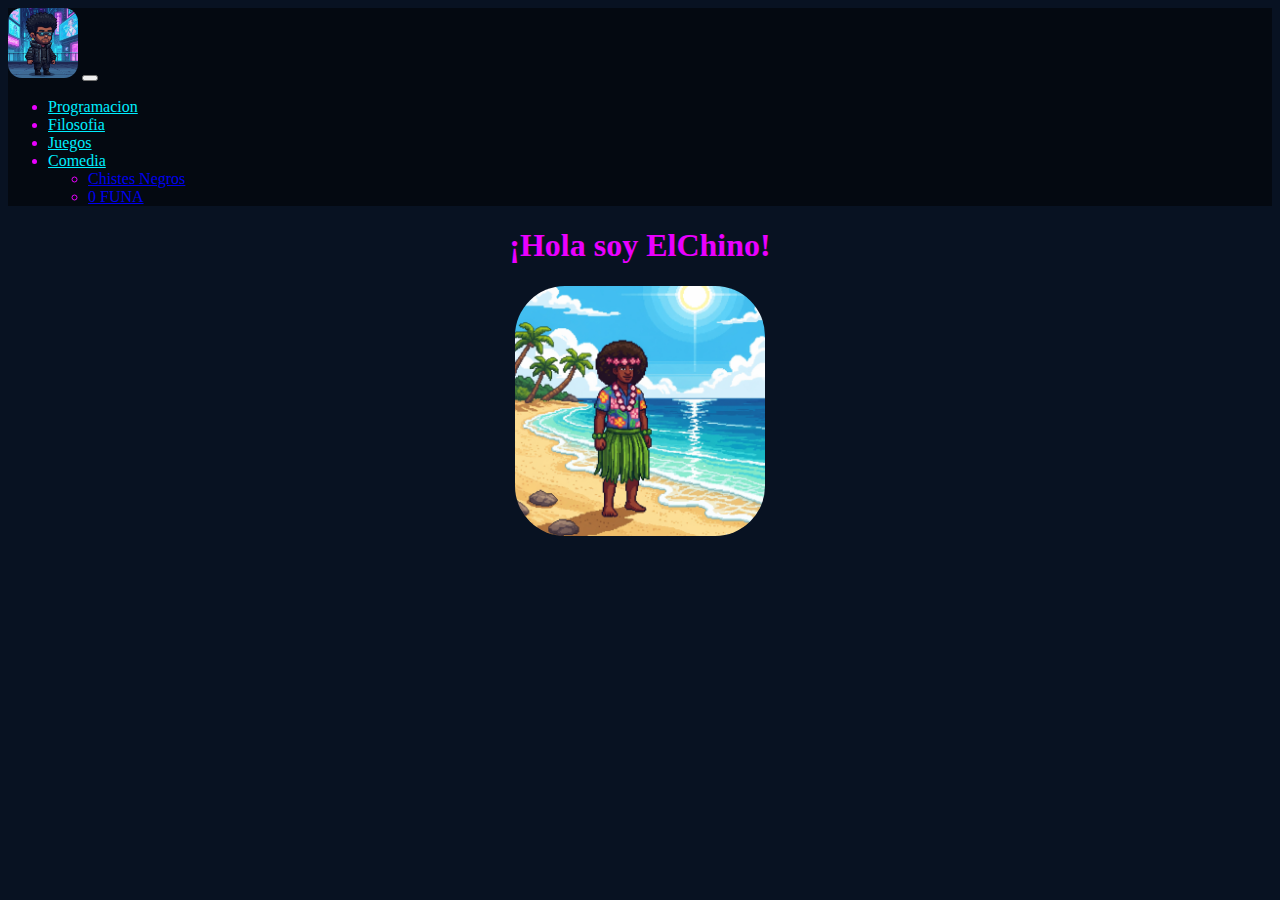
<file: index.html>
<!DOCTYPE html>
<html lang="en">
<head>
    <meta charset="UTF-8">
    <meta name="viewport" content="width=device-width, initial-scale=1.0">
    <title>APP_CV</title>
    <link rel="stylesheet" href="estilos.css"/>
    <link rel="manifest" href="manifest.json"/>
    <link href="https://cdn.jsdelivr.net/npm/bootstrap@5.3.2/dist/css/bootstrap.min.css" rel="stylesheet" integrity="sha384-T3c6CoIi6uLrA9TneNEoa7RxnatzjcDSCmG1MXxSR1GAsXEV/Dwwykc2MPK8M2HN" crossorigin="anonymous"><link href="https://cdn.jsdelivr.net/npm/bootstrap@5.3.2/dist/css/bootstrap.min.css" rel="stylesheet" integrity="sha384-T3c6CoIi6uLrA9TneNEoa7RxnatzjcDSCmG1MXxSR1GAsXEV/Dwwykc2MPK8M2HN" crossorigin="anonymous">
    <script>
    if ('serviceWorker' in navigator) {
      window.addEventListener('load', () => {
        navigator.serviceWorker.register('service-worker.js')
          .then(reg => console.log('Service Worker registrado', reg))
          .catch(err => console.log('Error al registrar el Service Worker', err));
      });
    }
  </script>
</head>
<body>
    
            <nav class="navbar navbar-expand-lg custom-navbar">
  <div class="container-fluid">
    <a class="navbar-brand" href="#"><img src="chinologo.jpeg" height="70" width="70"></a>
    <button class="navbar-toggler" type="button" data-bs-toggle="collapse" data-bs-target="#navbarNavDropdown" aria-controls="navbarNavDropdown" aria-expanded="false" aria-label="Toggle navigation">
      <span class="navbar-toggler-icon"></span>
    </button>
    <div class="collapse navbar-collapse" id="navbarNavDropdown">
      <ul class="navbar-nav">
        <li class="nav-item">
          <a class="nav-link active" aria-current="page" href="Programacion.html">Programacion</a>
        </li>
        <li class="nav-item">
          <a class="nav-link" href="Filosofia.html">Filosofia</a>
        </li>
        <li class="nav-item">
          <a class="nav-link" href="juegos.html">Juegos</a>
        </li>
        <li class="nav-item dropdown">
          <a class="nav-link dropdown-toggle" href="#" role="button" data-bs-toggle="dropdown" aria-expanded="false">
            Comedia
          </a>
          <ul class="dropdown-menu">
            <li><a class="dropdown-item" href="#">Chistes Negros</a></li>
            <li><a class="dropdown-item" href="#">0 FUNA</a></li>
          </ul>
        </li>
      </ul>
    </div>
  </div>
</nav>
    <center>
    <h1>¡Hola soy ElChino!</h1>
    <script src="https://cdn.jsdelivr.net/npm/bootstrap@5.3.2/dist/js/bootstrap.bundle.min.js" integrity="sha384-C6RzsynM9kWDrMNeT87bh95OGNyZPhcTNXj1NW7RuBCsyN/o0jlpcV8Qyq46cDfL" crossorigin="anonymous"></script>
    <img src="chinohawai.jpeg" height="250" width="250">
    </center>
</body>
</html>
</file>
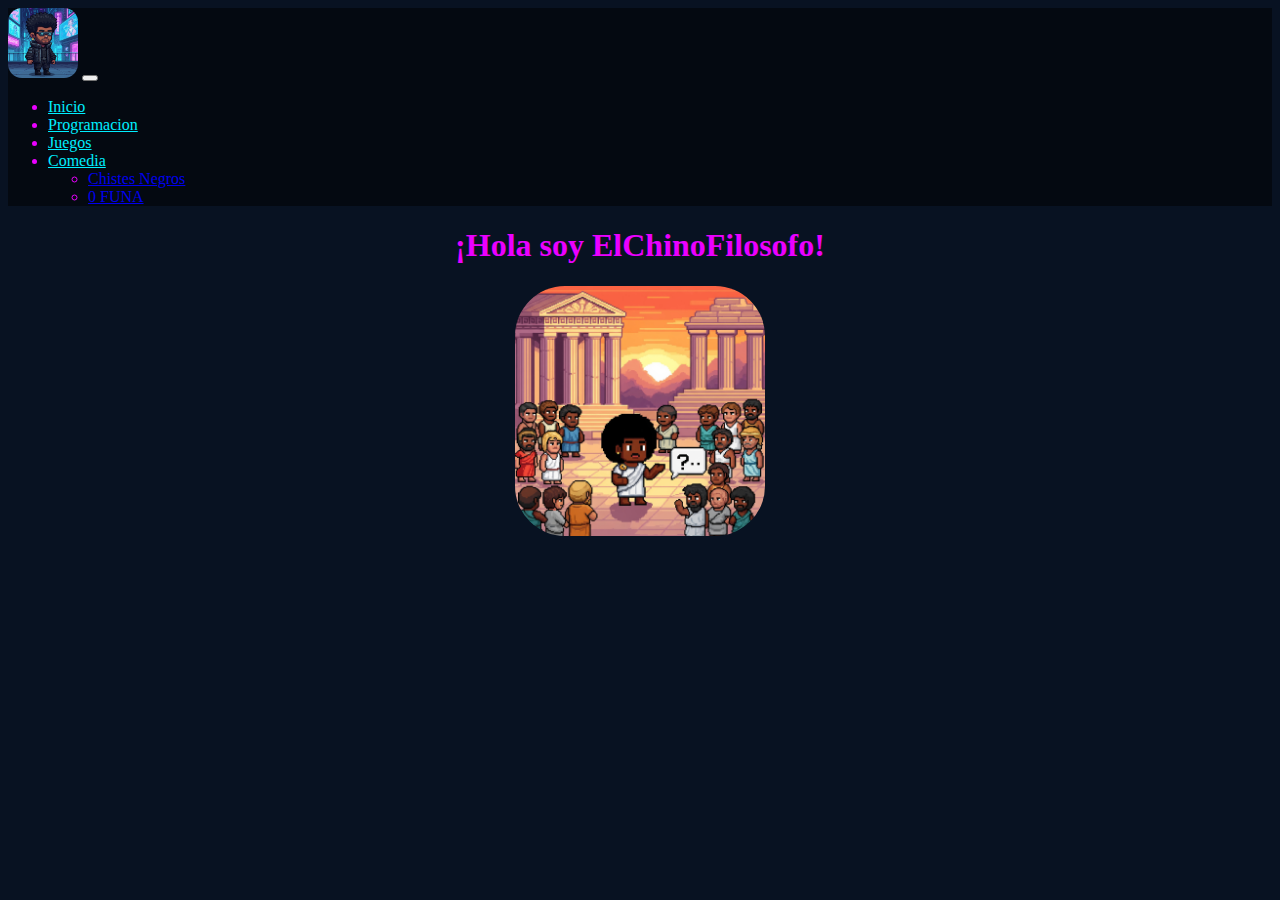
<file: Filosofia.html>
<!DOCTYPE html>
<html lang="en">
<head>
    <meta charset="UTF-8">
    <meta name="viewport" content="width=device-width, initial-scale=1.0">
    <title>Filosofia</title>
        <link rel="stylesheet" href="estilos.css"/>
    <link href="https://cdn.jsdelivr.net/npm/bootstrap@5.3.2/dist/css/bootstrap.min.css" rel="stylesheet" integrity="sha384-T3c6CoIi6uLrA9TneNEoa7RxnatzjcDSCmG1MXxSR1GAsXEV/Dwwykc2MPK8M2HN" crossorigin="anonymous"><link href="https://cdn.jsdelivr.net/npm/bootstrap@5.3.2/dist/css/bootstrap.min.css" rel="stylesheet" integrity="sha384-T3c6CoIi6uLrA9TneNEoa7RxnatzjcDSCmG1MXxSR1GAsXEV/Dwwykc2MPK8M2HN" crossorigin="anonymous">
</head>
<body>
    
            <nav class="navbar navbar-expand-lg custom-navbar">
  <div class="container-fluid">
    <a class="navbar-brand" href="#"><img src="chinologo.jpeg" height="70" width="70"></a>
    <button class="navbar-toggler" type="button" data-bs-toggle="collapse" data-bs-target="#navbarNavDropdown" aria-controls="navbarNavDropdown" aria-expanded="false" aria-label="Toggle navigation">
      <span class="navbar-toggler-icon"></span>
    </button>
    <div class="collapse navbar-collapse" id="navbarNavDropdown">
      <ul class="navbar-nav">
        <li class="nav-item">
          <a class="nav-link active" aria-current="page" href="Index.html">Inicio</a>
        </li>
        <li class="nav-item">
          <a class="nav-link" href="Programacion.html">Programacion</a>
        </li>
        <li class="nav-item">
          <a class="nav-link" href="juegos.html">Juegos</a>
        </li>
        <li class="nav-item dropdown">
          <a class="nav-link dropdown-toggle" href="#" role="button" data-bs-toggle="dropdown" aria-expanded="false">
            Comedia
          </a>
          <ul class="dropdown-menu">
            <li><a class="dropdown-item" href="#">Chistes Negros</a></li>
            <li><a class="dropdown-item" href="#">0 FUNA</a></li>
          </ul>
        </li>
      </ul>
    </div>
  </div>
</nav>
    <center>
    <h1>¡Hola soy ElChinoFilosofo!</h1>
    <script src="https://cdn.jsdelivr.net/npm/bootstrap@5.3.2/dist/js/bootstrap.bundle.min.js" integrity="sha384-C6RzsynM9kWDrMNeT87bh95OGNyZPhcTNXj1NW7RuBCsyN/o0jlpcV8Qyq46cDfL" crossorigin="anonymous"></script>
    <img src="ChinoFilosofo.jpeg" height="250" width="250">
    </center>
</body>
</html>
</file>
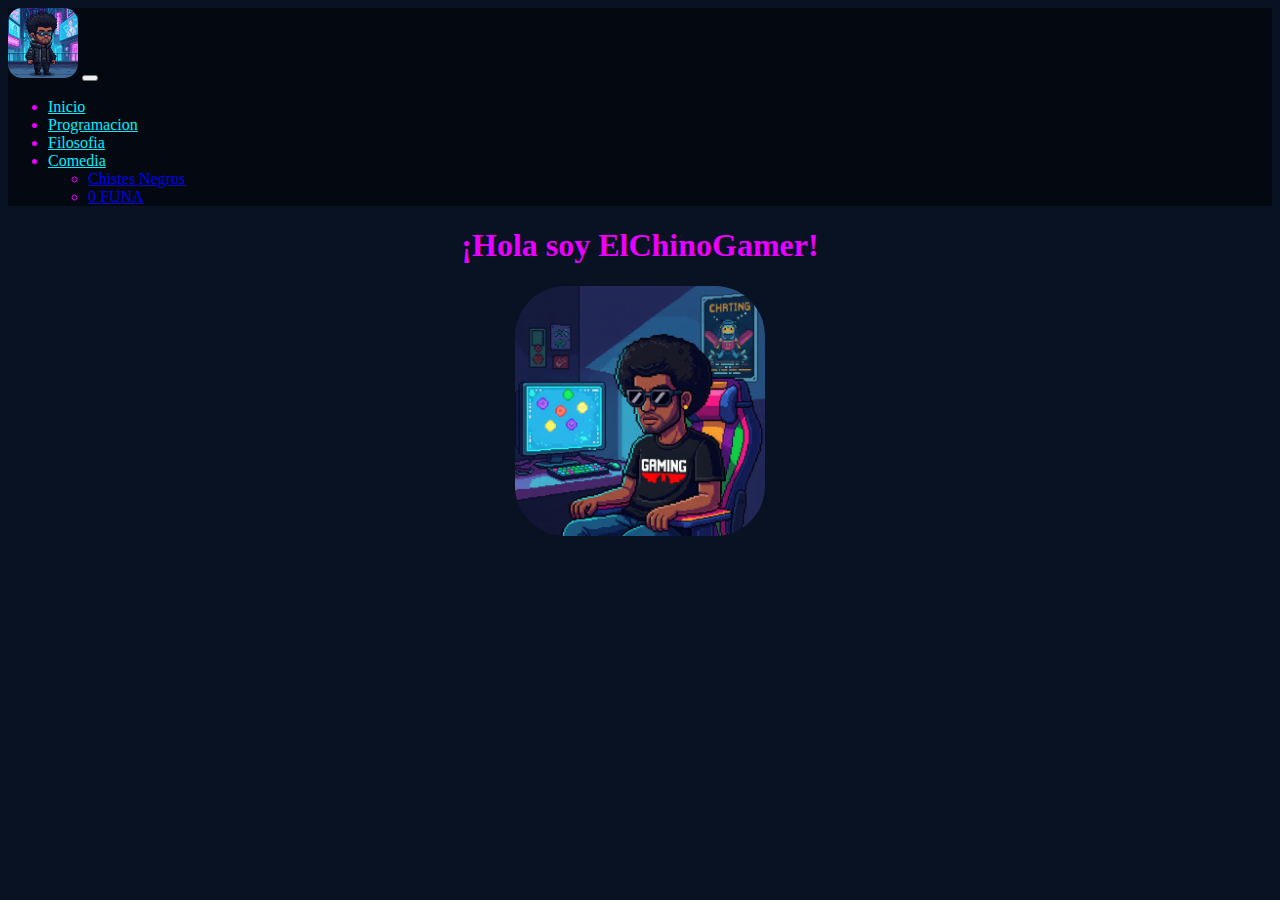
<file: juegos.html>
<!DOCTYPE html>
<html lang="en">
<head>
    <meta charset="UTF-8">
    <meta name="viewport" content="width=device-width, initial-scale=1.0">
    <title>Programacion</title>
        <link rel="stylesheet" href="estilos.css"/>
    <link href="https://cdn.jsdelivr.net/npm/bootstrap@5.3.2/dist/css/bootstrap.min.css" rel="stylesheet" integrity="sha384-T3c6CoIi6uLrA9TneNEoa7RxnatzjcDSCmG1MXxSR1GAsXEV/Dwwykc2MPK8M2HN" crossorigin="anonymous"><link href="https://cdn.jsdelivr.net/npm/bootstrap@5.3.2/dist/css/bootstrap.min.css" rel="stylesheet" integrity="sha384-T3c6CoIi6uLrA9TneNEoa7RxnatzjcDSCmG1MXxSR1GAsXEV/Dwwykc2MPK8M2HN" crossorigin="anonymous">
</head>
<body>
    
            <nav class="navbar navbar-expand-lg custom-navbar">
  <div class="container-fluid">
    <a class="navbar-brand" href="#"><img src="chinologo.jpeg" height="70" width="70"></a>
    <button class="navbar-toggler" type="button" data-bs-toggle="collapse" data-bs-target="#navbarNavDropdown" aria-controls="navbarNavDropdown" aria-expanded="false" aria-label="Toggle navigation">
      <span class="navbar-toggler-icon"></span>
    </button>
    <div class="collapse navbar-collapse" id="navbarNavDropdown">
      <ul class="navbar-nav">
        <li class="nav-item">
          <a class="nav-link active" aria-current="page" href="Index.html">Inicio</a>
        </li>
        <li class="nav-item">
          <a class="nav-link" href="Programacion.html">Programacion</a>
        </li>
        <li class="nav-item">
          <a class="nav-link" href="Filosofia.html">Filosofia</a>
        </li>
        <li class="nav-item dropdown">
          <a class="nav-link dropdown-toggle" href="#" role="button" data-bs-toggle="dropdown" aria-expanded="false">
            Comedia
          </a>
          <ul class="dropdown-menu">
            <li><a class="dropdown-item" href="#">Chistes Negros</a></li>
            <li><a class="dropdown-item" href="#">0 FUNA</a></li>
          </ul>
        </li>
      </ul>
    </div>
  </div>
</nav>
    <center>
    <h1>¡Hola soy ElChinoGamer!</h1>
    <script src="https://cdn.jsdelivr.net/npm/bootstrap@5.3.2/dist/js/bootstrap.bundle.min.js" integrity="sha384-C6RzsynM9kWDrMNeT87bh95OGNyZPhcTNXj1NW7RuBCsyN/o0jlpcV8Qyq46cDfL" crossorigin="anonymous"></script>
    <img src="ChinoGamerOF.jpeg" height="250" width="250">
    </center>
</body>
</html>
</file>
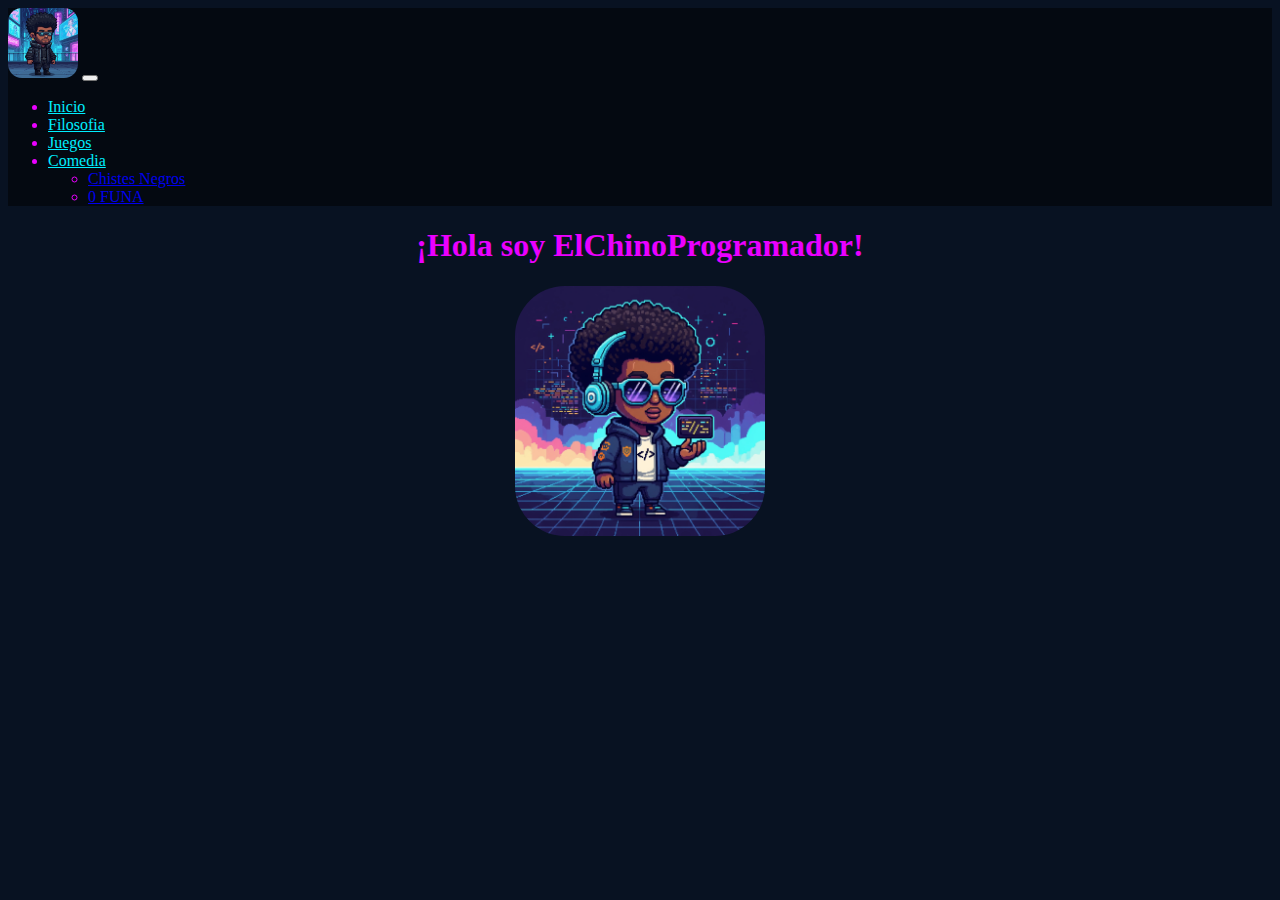
<file: Programacion.html>
<!DOCTYPE html>
<html lang="en">
<head>
    <meta charset="UTF-8">
    <meta name="viewport" content="width=device-width, initial-scale=1.0">
    <title>Programacion</title>
        <link rel="stylesheet" href="estilos.css"/>
    <link href="https://cdn.jsdelivr.net/npm/bootstrap@5.3.2/dist/css/bootstrap.min.css" rel="stylesheet" integrity="sha384-T3c6CoIi6uLrA9TneNEoa7RxnatzjcDSCmG1MXxSR1GAsXEV/Dwwykc2MPK8M2HN" crossorigin="anonymous"><link href="https://cdn.jsdelivr.net/npm/bootstrap@5.3.2/dist/css/bootstrap.min.css" rel="stylesheet" integrity="sha384-T3c6CoIi6uLrA9TneNEoa7RxnatzjcDSCmG1MXxSR1GAsXEV/Dwwykc2MPK8M2HN" crossorigin="anonymous">
</head>
<body>
    
            <nav class="navbar navbar-expand-lg custom-navbar">
  <div class="container-fluid">
    <a class="navbar-brand" href="#"><img src="chinologo.jpeg" height="70" width="70"></a>
    <button class="navbar-toggler" type="button" data-bs-toggle="collapse" data-bs-target="#navbarNavDropdown" aria-controls="navbarNavDropdown" aria-expanded="false" aria-label="Toggle navigation">
      <span class="navbar-toggler-icon"></span>
    </button>
    <div class="collapse navbar-collapse" id="navbarNavDropdown">
      <ul class="navbar-nav">
        <li class="nav-item">
          <a class="nav-link active" aria-current="page" href="Index.html">Inicio</a>
        </li>
        <li class="nav-item">
          <a class="nav-link" href="Filosofia.html">Filosofia</a>
        </li>
        <li class="nav-item">
          <a class="nav-link" href="#">Juegos</a>
        </li>
        <li class="nav-item dropdown">
          <a class="nav-link dropdown-toggle" href="#" role="button" data-bs-toggle="dropdown" aria-expanded="false">
            Comedia
          </a>
          <ul class="dropdown-menu">
            <li><a class="dropdown-item" href="#">Chistes Negros</a></li>
            <li><a class="dropdown-item" href="#">0 FUNA</a></li>
          </ul>
        </li>
      </ul>
    </div>
  </div>
</nav>
    <center>
    <h1>¡Hola soy ElChinoProgramador!</h1>
    <script src="https://cdn.jsdelivr.net/npm/bootstrap@5.3.2/dist/js/bootstrap.bundle.min.js" integrity="sha384-C6RzsynM9kWDrMNeT87bh95OGNyZPhcTNXj1NW7RuBCsyN/o0jlpcV8Qyq46cDfL" crossorigin="anonymous"></script>
    <img src="chinoGamer.jpeg" height="250" width="250">
    </center>
</body>
</html>
</file>
<file: estilos.css>
.custom-navbar{
     background-color:#040911;
}
.nav-link{
    color: #00eeff !important;
    
}
.nav-link:hover{
    color: #ea00ff !important;
}
 img{
     border-radius:20%
 }
 body{
    background-color:#081222 !important;
    color: #ea00ff !important;
 }
 h1:hover{
    color: #00eeff !important;
    
}
</file>
